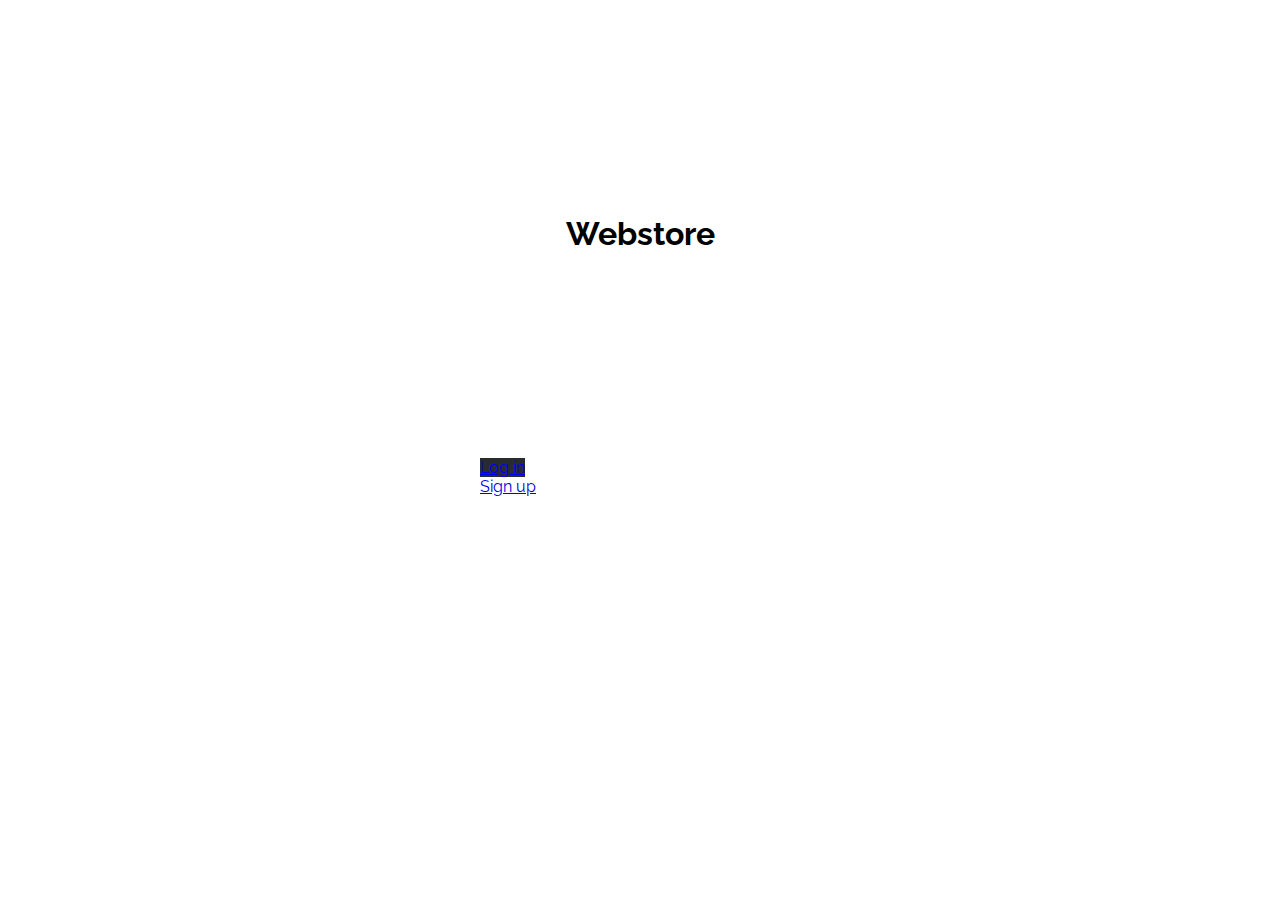
<file: bootstrap/index.html>
<!doctype html>
<html lang="en">
  <head>
    <!-- Required meta tags -->
    <meta charset="utf-8">
    <meta name="viewport" content="width=device-width, initial-scale=1, shrink-to-fit=no">

    <!-- Bootstrap CSS -->
    <link rel="stylesheet" href="https://stackpath.bootstrapcdn.com/bootstrap/4.1.3/css/bootstrap.min.css" integrity="sha384-MCw98/SFnGE8fJT3GXwEOngsV7Zt27NXFoaoApmYm81iuXoPkFOJwJ8ERdknLPMO" crossorigin="anonymous">
    <link rel="stylesheet" href="override.css">
    <link rel="stylesheet" href="main.css">

    <title>Hello, world!</title>
  </head>
  <body>
    
    <div class="app-container">
        <div class="app-container-title container">
            <h1>Webstore</h1>
        </div>
        <div class="floating-btns row no-gutters">
            <div class="col">
                <a href="#" class="btn btn-primary btn-block">Log in</a>
            </div>
            <div class="col">
                <a href="#" class="btn btn-danger btn-block ">Sign up</a>
            </div>
        </div>
    </div>

    <!-- Optional JavaScript -->
    <!-- jQuery first, then Popper.js, then Bootstrap JS -->
    <script src="https://code.jquery.com/jquery-3.3.1.slim.min.js" integrity="sha384-q8i/X+965DzO0rT7abK41JStQIAqVgRVzpbzo5smXKp4YfRvH+8abtTE1Pi6jizo" crossorigin="anonymous"></script>
    <script src="https://cdnjs.cloudflare.com/ajax/libs/popper.js/1.14.3/umd/popper.min.js" integrity="sha384-ZMP7rVo3mIykV+2+9J3UJ46jBk0WLaUAdn689aCwoqbBJiSnjAK/l8WvCWPIPm49" crossorigin="anonymous"></script>
    <script src="https://stackpath.bootstrapcdn.com/bootstrap/4.1.3/js/bootstrap.min.js" integrity="sha384-ChfqqxuZUCnJSK3+MXmPNIyE6ZbWh2IMqE241rYiqJxyMiZ6OW/JmZQ5stwEULTy" crossorigin="anonymous"></script>
  </body>
</html>
</file>
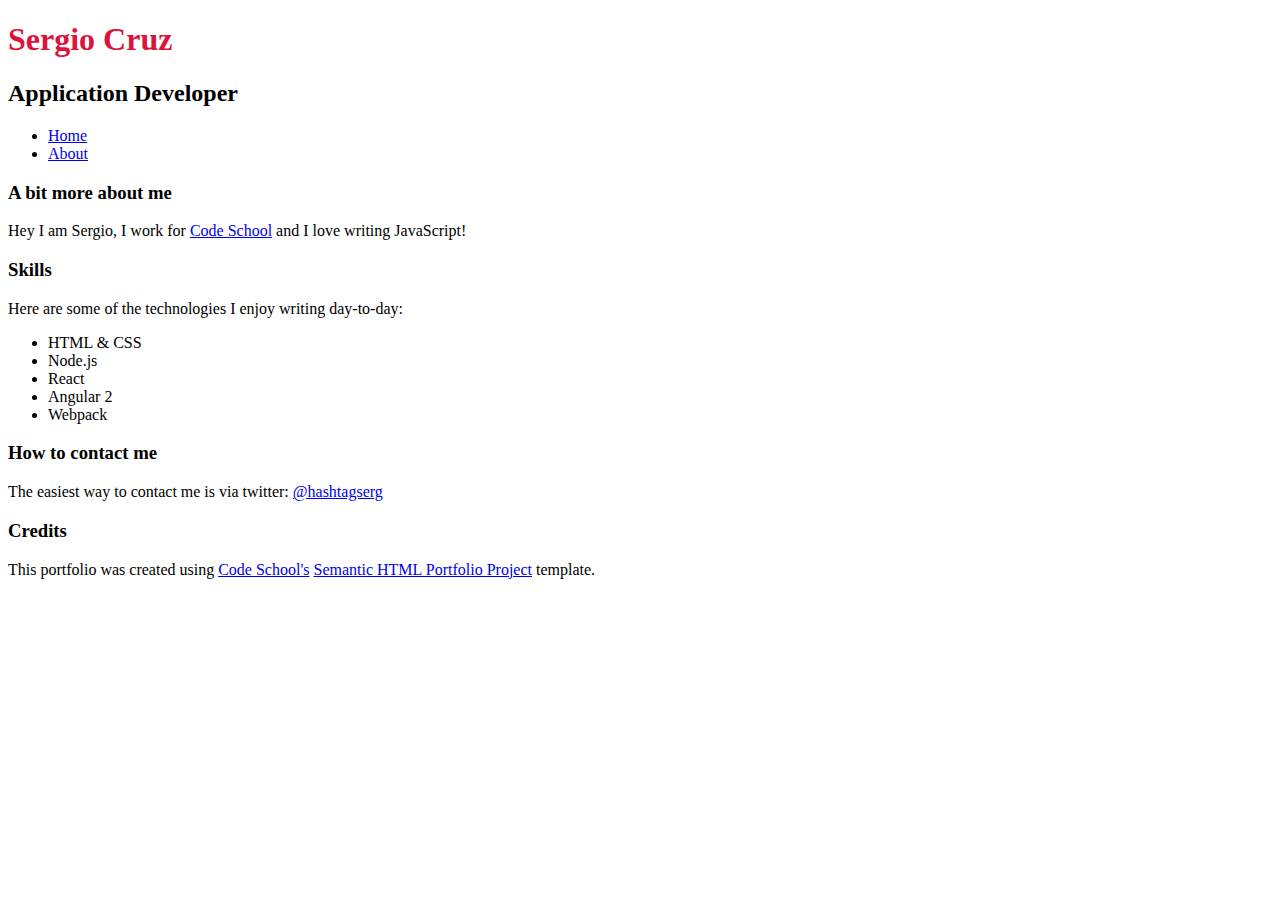
<file: cascata/index.html>
<!DOCTYPE html>
<html>
<head>
    <meta charset="utf-8" />
    <meta http-equiv="X-UA-Compatible" content="IE=edge">
    <title>HTML Portfolio</title>
    <meta name="viewport" content="width=device-width, initial-scale=1">
    <link rel="stylesheet" type="text/css" media="screen" href="main.css" />
    <style>
        h1 {
            color: darkblue;
        }
    </style>
</head>
<body>

    <header>
        <h1 class="title" style="color: crimson;">Sergio Cruz</h1>
        <h2>Application Developer</h2>

        <nav>
            <ul>
            <li><a href="index.html" class="active">Home</a></li>
            <li><a href="about.html">About</a></li>
            </ul>
        </nav>
    </header>

    <main>
        <section class="tagline">
            <div class="content-wrapper">
            <h3>A bit more about me</h3>
            <p>Hey I am Sergio, I work for <a target="_blank" href="https://www.codeschool.com">Code School</a> and I love writing JavaScript!</p>
            </div>
        </section>


        <section class="skills">
            <div class="content-wrapper">
            <h3>Skills</h3>
            <p>Here are some of the technologies I enjoy writing day-to-day:</p>
            <ul>
                <li>HTML &amp; CSS</li>
                <li>Node.js</li>
                <li>React</li>
                <li>Angular 2</li>
                <li>Webpack</li>
            </ul>
            </div>
        </section>

        <section class="contact">
            <div class="content-wrapper">
            <h3>How to contact me</h3>
            <p>The easiest way to contact me is via twitter: <a target="_blank" href="https://twitter.com/hashtagserg">@hashtagserg</a></p>
            </div>
        </section>
    </main>

    <footer>
        <div class="content-wrapper">
            <h3>Credits</h3>
            <p>This portfolio was created using <a href='https://www.codeschool.com'>Code School's</a> <a href='https://github.com/codeschool/SemanticHTMLPortfolioProject'>Semantic HTML Portfolio Project</a> template.</p>
        </div>
    </footer>
    
</body>
</html>
</file>
<file: bootstrap/override.css>
@import url('https://fonts.googleapis.com/css?family=Raleway');

body {
    font-family: 'Raleway', sans-serif;
}

.btn {
    border-radius: 0;
}

.btn-primary {
    background-color: #292C2F;
}
</file>
<file: bootstrap/main.css>
.app-container {
    max-width: 100%;
    margin: auto;
}

@media (min-width: 576px) {
    .app-container {
        max-width: 320px;
    }
}

.app-container-title {
    display: flex;
    justify-content: center;
    align-items: center;
    height: 100vh;
}

@media (min-width: 576px) {
    .app-container-title {
        height: 50vh;
    }
}

.floating-btns {
    width: 100%;
    position: absolute;
    bottom: 0;
}

@media (min-width: 576px) {
    .floating-btns {
        position: relative;
    }
}
</file>
<file: cascata/main.css>
h1 {
    color: blueviolet;
}

h1.title {
    color: aquamarine;
}

.title {
    color: palevioletred;
}
</file>
